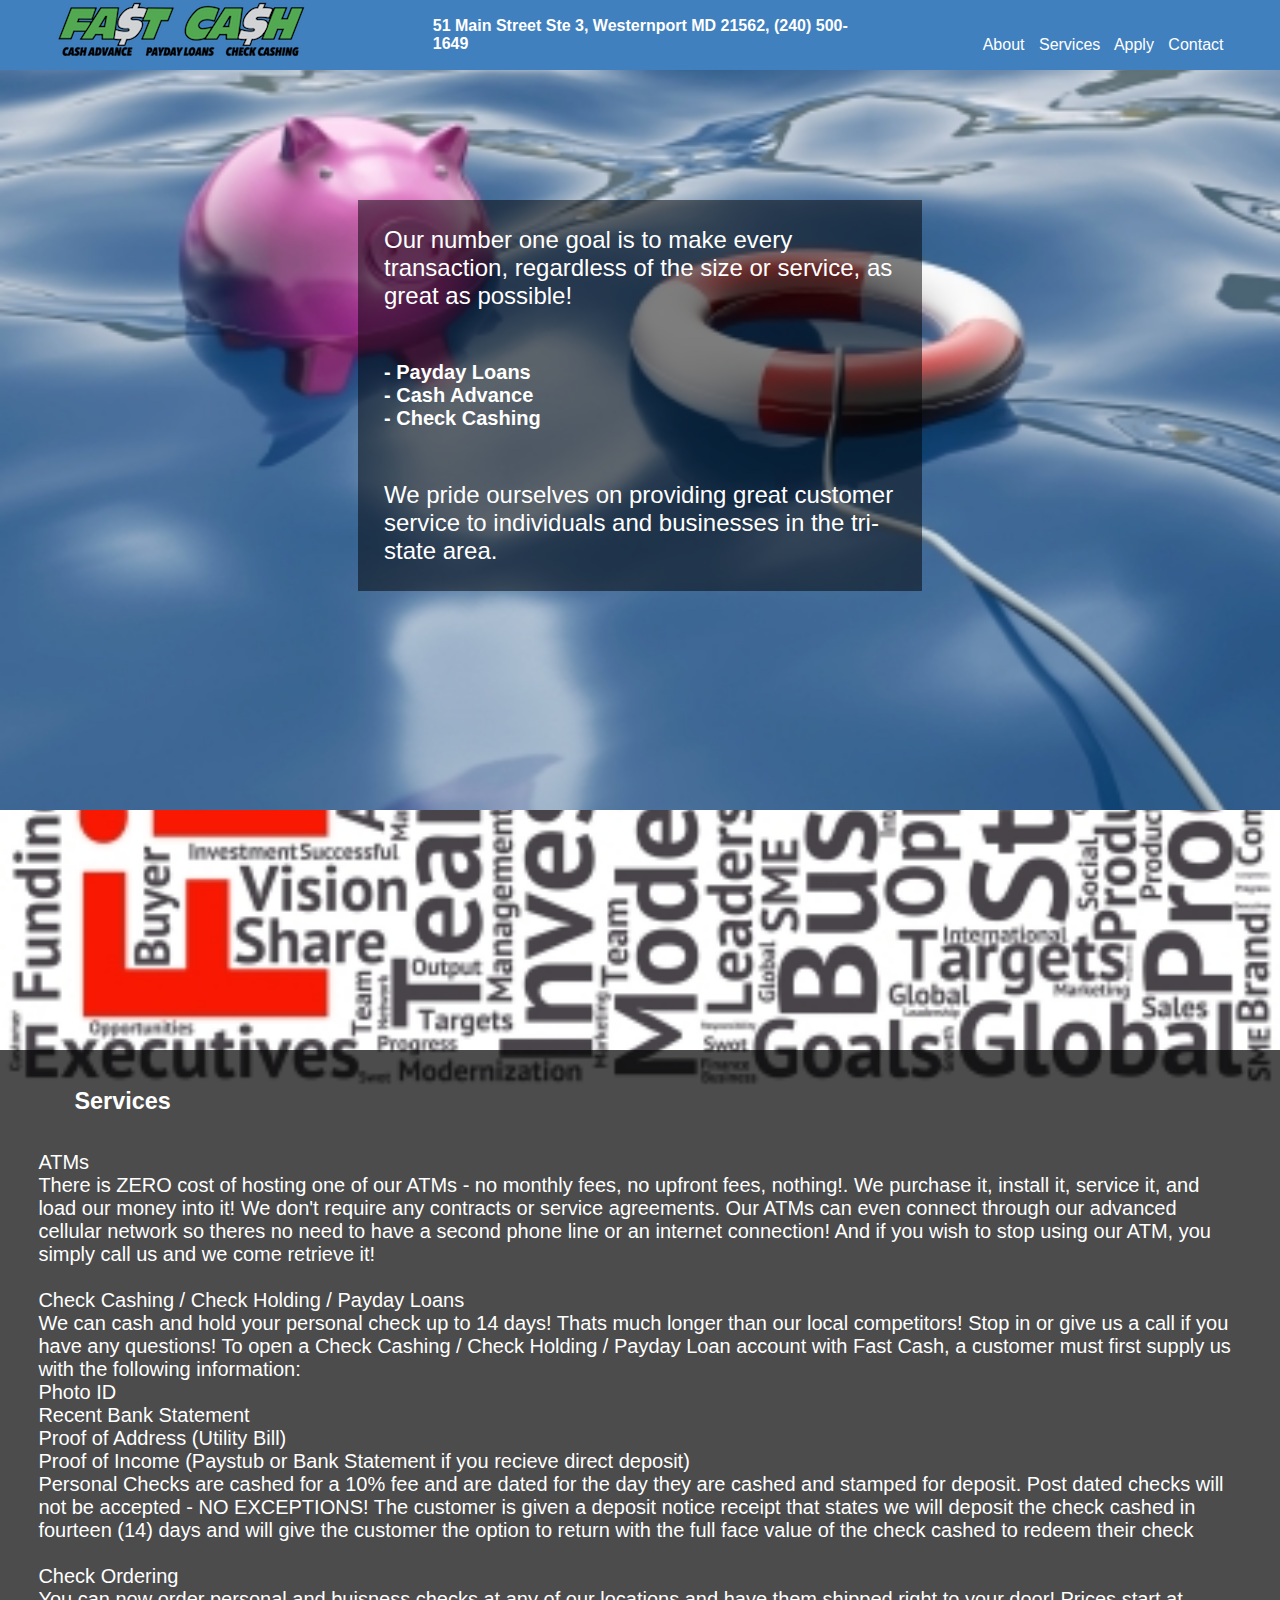
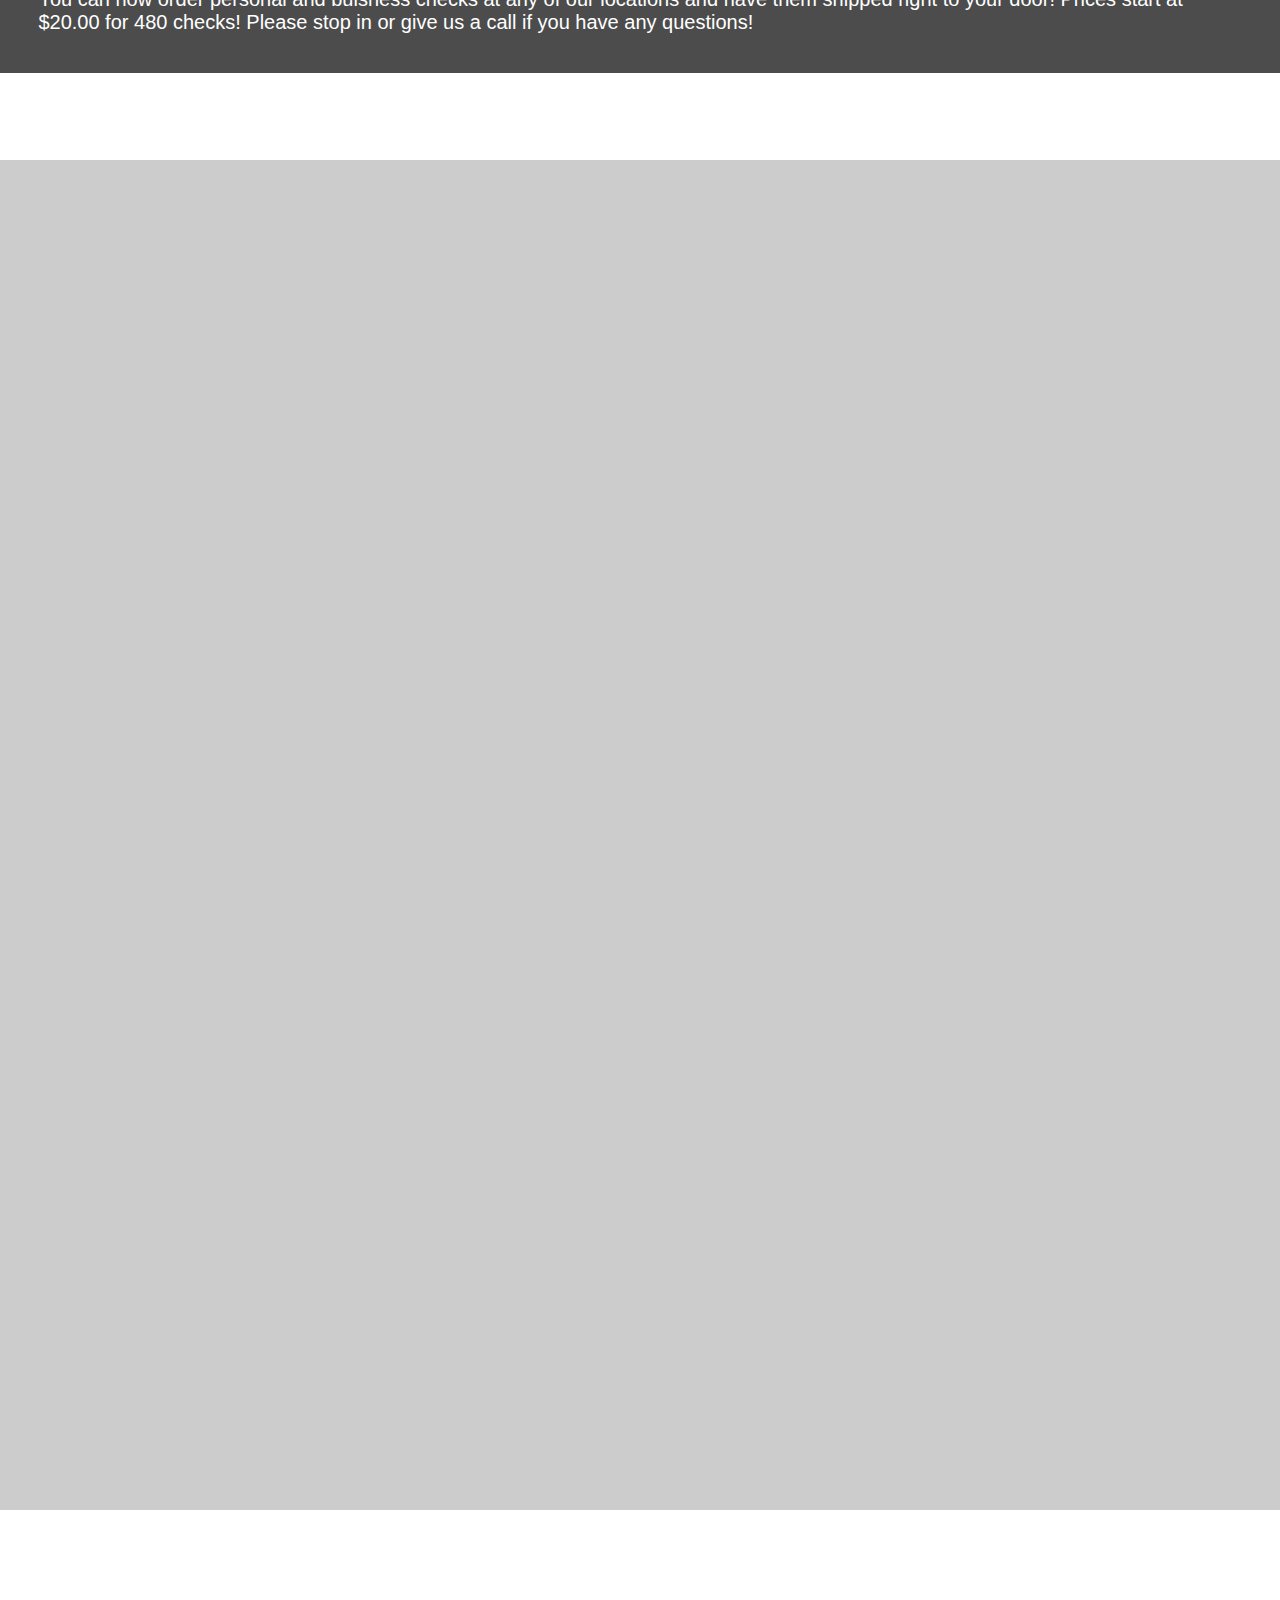
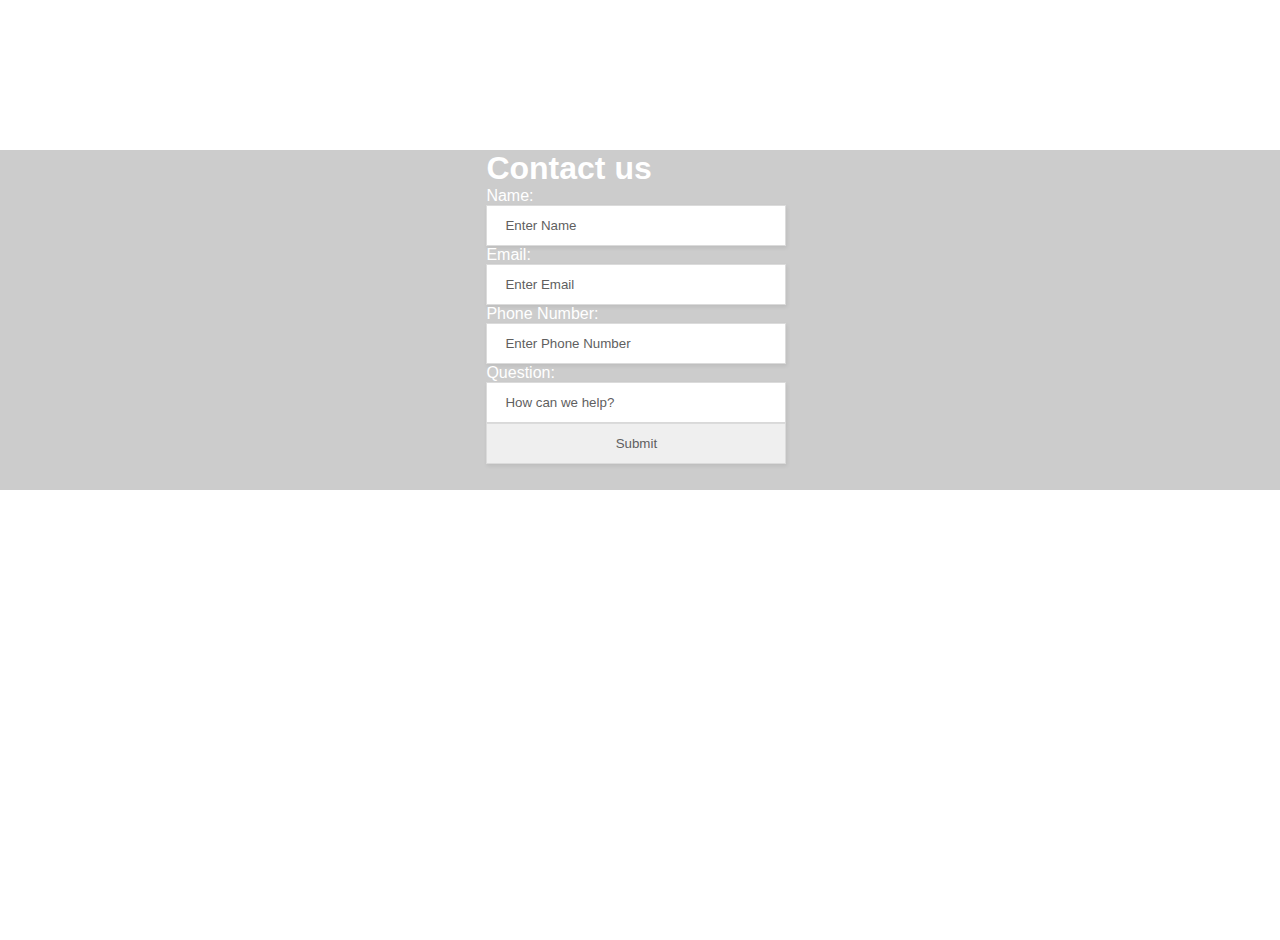
<file: index.html>
<html>

<head>
  <meta charset='UTF-8' />

  <link rel="stylesheet" type="text/css" href="main.css" />

</head>


<body>

  <div id="header">
    <div class="img">

    </div>

    <div class="addrheader">
      <h4 id="addr">51 Main Street Ste 3, Westernport MD 21562, (240) 500-1649</h4>
    </div>

    <div id="nav">
      <a href="#about" id="link">About</a>
      <a href="#services" id="link">Services</a>
      <a href="#apply" id="link">Apply</a>
      <a href="#contact" id="link">Contact</a>
    </div>


  </div>

  <div id="page-wrap">

    <div id="page1">
      <a name="about"></a>
      <div class="page-padding"></div>
      <div id="container1">
        <div id="about1">
           <p>Our number one goal is to make every transaction,
           regardless of the size or service, as great as possible!</p>
        </div>

        <div id="list">
          <p>- Payday Loans</p>
          <p>- Cash Advance</p>
          <p>- Check Cashing</p>
        </div>

        <div id="about2">
          <p>We pride ourselves on providing great customer service to
           individuals and businesses in the tri-state area.</p>
        </div>
      </div>
    </div>
    <!--END page1-->



    <div id="services1">
      <a name="services"></a>
      <div class="page-padding"></div>


          <div id="list1">
            <h3 id="servicesheader">Services</h3>
            <p id="servicinfo">ATMs <br>
There is ZERO cost of hosting one of our ATMs - no monthly fees, no upfront fees, nothing!.
 We purchase it, install it, service it, and load our money into it! We don't
  require any contracts or service agreements. Our ATMs can even connect through
   our advanced cellular network so theres no need to have a second phone line or an
   internet connection! And if you wish to stop using our ATM,
    you simply call us and we come retrieve it!</p>
    <br>
            <p id="servicinfo">
                Check Cashing / Check Holding / Payday Loans <br>
We can cash and hold your personal check up to 14 days!
Thats much longer than our local competitors! Stop in or give us a call if you
 have any questions!

To open a Check Cashing / Check Holding / Payday Loan account with Fast Cash,
 a customer must first supply us with the following information: <br>

Photo ID <br>
Recent Bank Statement <br>
Proof of Address (Utility Bill) <br>
Proof of Income (Paystub or Bank Statement if you recieve direct deposit) <br>

Personal Checks are cashed for a 10% fee and are dated for the day they are cashed
 and stamped for deposit. Post dated checks will not be accepted - NO EXCEPTIONS!
   The customer is given a deposit notice receipt that states we will deposit the
   check cashed in fourteen (14) days and will give the customer the option to
   return with the full face value of the check cashed to redeem their check
            </p>
            <br>
            <p id="servicinfo">
              Check Ordering <br>
              You can now order personal and buisness checks at any of our locations
               and have them shipped right to your door! Prices start at $20.00 for
                480 checks! Please stop in or give us a call if you have any questions!
            </p>
          </div>

    </div>

    <!---End of services-->

    <div id="page2">
      <a name="apply"></a>
      <div class="page-padding"></div>

      <script id="applyform" type="text/javascript" src="https://form.jotform.com/jsform/61114767756159"></script>
    </div>
    <!--END page2-->




    <div id="page3">
      <a name="contact"></a>
      <div class="page-padding"></div>

      <form id="applyform1" method=POST action="mailto:test@fastcashfinancialservices.com" enctype="text/plain">
        <h1 id="contactus">Contact us</h1>
        <label for="name">Name:</label>
        <br>
        <input type="text" name="Name" id="name" value="Enter Name">
        <br>
        <label for="email">Email:</label>
        <br>
        <input type="email" name="email" id="email" value="Enter Email">
        <br>
        <label for="phone_number">Phone Number:</label>
        <br>
        <input type="tel" name="phone_number" id="phone_number" value="Enter Phone Number">
        <br>
        <label for="name">Question:</label>
        <br>
        <input type="text" name="time" id="question" value="How can we help?">
        <br>
        <input type="submit" name="Submit">
      </form>

      <iframe src="https://www.google.com/maps/embed?pb=!1m18!1m12!1m3!1d3079.3139475851726!2d-79.04745904959024!3d39.4848249793836!2m3!1f0!2f0!3f0!3m2!1i1024!2i768!4f13.1!3m3!1m2!1s0x89caa041c8e1ebbd%3A0x9df20f5fd3098f84!2sFast+Cash!5e0!3m2!1sen!2sus!4v1463148093240" width="100%" height="450" frameborder="0" style="border:0" allowfullscreen></iframe>
    </div>
    <!--END page3-->

  </div>
  <!--END page-wrap-->
  <script src="https://ajax.googleapis.com/ajax/libs/jquery/2.1.4/jquery.min.js"></script>

  <script>
  $(document).ready(function() {
  function filterPath(string) {
    return string
      .replace(/^\//,'')
      .replace(/(index|default).[a-zA-Z]{3,4}$/,'')
      .replace(/\/$/,'');
  }
  $('a[href*=#]').each(function() {
    if ( filterPath(location.pathname) == filterPath(this.pathname)
    && location.hostname == this.hostname
    && this.hash.replace(/#/,'') ) {
      var $targetId = $(this.hash), $targetAnchor = $('[name=' + this.hash.slice(1) +']');
      var $target = $targetId.length ? $targetId : $targetAnchor.length ? $targetAnchor : false;
       if ($target) {
         var targetOffset = $target.offset().top;
         $(this).click(function() {
           $('html, body').animate({scrollTop: targetOffset}, 2000);
           return false;
         });
      }
    }
  });
});
  </script>

</body>

</html>
</file>
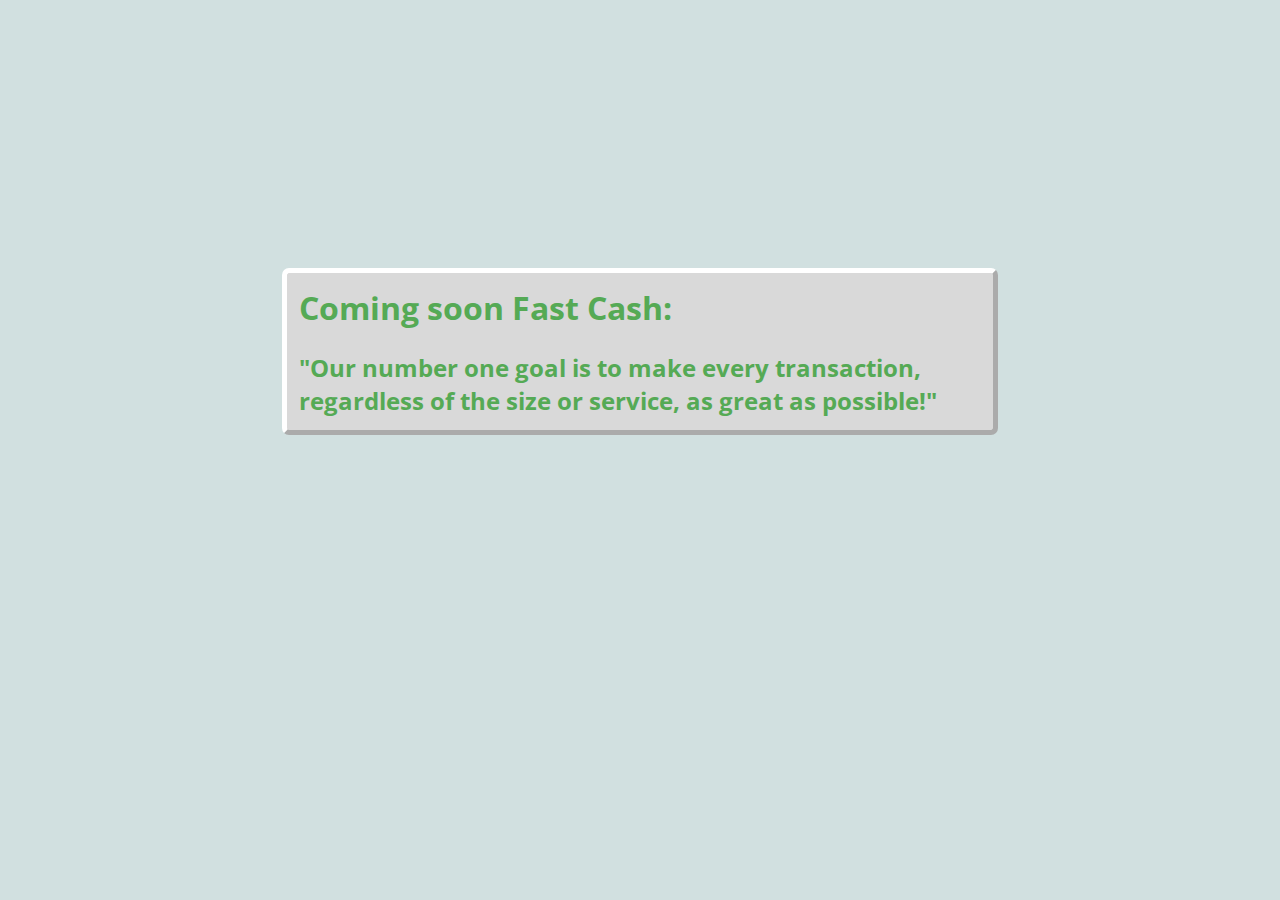
<file: landing.html>
<html>

<head>
  <meta charset='UTF-8' />

  <link rel="stylesheet" type="text/css" href="main.css" />
  <link href='https://fonts.googleapis.com/css?family=Open+Sans' rel='stylesheet' type='text/css'>

</head>


<body id="bkg">
  <!-- central text focal point on page -->

  <div class="logo">

  </div>

  <div class="maintext">
    <h1>Coming soon Fast Cash:</h1><br>
    <h2 id="bizslogan">
       "Our number one goal is to make every transaction,<br>
       regardless of the size or service, as great as possible!"
    </h2>
  </div>


</body>
</head>
</file>
<file: main.css>
* {
  margin: 0 auto;
}

body {
  display: flex;
  background: white;
  margin: 0 auto;
  font-family: 'Open Sans', sans-serif;
  height: 100%;
}


/* header and elements */
#header {
  position: fixed;
  top: 0px;
  left: 0px;
  background: #4080bf;
  height: 70px;
  width: 100%;
  /* Enable flex mode. */
	display: flex;

	/* Spread out the elements inside the header. */
	justify-content: space-between;

	/* Align items vertically in the center. */
	align-items: center;

}

.img {
  width: 250;
  height: 70px;
  background-image: url('images/fastcash.png');
  background-repeat: no-repeat;
  background-size: contain;
}

#addr {
  padding: 3%;
  color: white;
}

#nav {
  margin-top: 45px;
  word-spacing: 10px;
  float: right;

  padding-bottom: 2%;
}



/* header and elements--end */

#page-wrap {
  width: 100%;
  align-content: center;
  display: inline-block;
}


/* page1 and contents---end */
#page1 {
  height: 700px;
  width: 100%;
  padding-top: 110px;
  background-color: #e6e6e6;
  background:url("images/lifeline.jpg") no-repeat center center fixed;
	-webkit-background-size:cover;
	-moz-background-size:cover;
	-o-background-size:cover;
	background-size:cover;

  /* Spread out the elements inside the header. */
	justify-content: space-between;

	/* Align items vertically in the center. */
	align-items: center;
  overflow: auto;
}

#about1 {
 color: white;
 font-size: x-large;
 /*background-color: #4080bf; */
 background: rgba(0, 0, 0, 0.5);
 width: 40vw;
 padding: 2%;
 overflow: auto;
}

#list {
  color: white;
  font-size: 1.25em;
  font-weight: bold;
  /*background-color: #4080bf; */
  background: rgba(0, 0, 0, 0.5);

  width:  40vw;
  padding: 2%;

}

#about2 {
  width: 40vw;
  color: white;
  font-size: x-large;
  /* background-color: #4080bf; */
  background: rgba(0, 0, 0, 0.5);
  padding: 2%;
  overflow: auto;
  margin-bottom: 2px;
}

/* page1 and contents--end */


#list1 {
  color: white;
  padding: 3%;
  font-size: 1.25em;
  background: rgba(0, 0, 0, 0.7);
}

/* jotform form class*/
#form-all {
  color: white;
}

#fields {

  background-color: #4080bf;
  background-size: contain;
}

#services1 {
  height: 800px;
  width: 100%;
  background:url("images/services.jpg") no-repeat center center fixed;
	-webkit-background-size:cover;
	-moz-background-size:cover;
	-o-background-size:cover;
	background-size:cover;
  /*background: #A1AB6D; */
  padding-top: 150px;
  /* Spread out the elements inside the header. */
	justify-content: space-between;

	/* Align items vertically in the center. */
	align-items: center;
  overflow: auto;

}

#servicesheader {
  padding-left: 3%;
  margin-bottom: 3%;
  color: white;
}

#servicesinfo {

}

#about3 {
 color: #4080bf;
 font-size: 2.0em;
}

#about4 {

  padding-top: 60%;
}

#page2 {
  height: 1200px;
  width: 100%;
  background: #e6e6e6;
  padding-top: 150px;
  background: rgba(0, 0, 0, 0.2);
}

#applyhere {
  padding-left: 27.5%;
  padding-bottom: 10px;
  color: #595959;
}

h1 {
  font: Arial Verdana, sans-serif;
}

#applyform {
  padding-left: 38%;
  color: white;
}





#page3 {
  height: 470px;
  width: 100%;
  /*background: #A1AB6D; */
  padding-top: 150px;
  background:url("images/contact.jpg") no-repeat center center fixed;
	-webkit-background-size:cover;
	-moz-background-size:cover;
	-o-background-size:cover;
	background-size:cover;
}

#contactus {
  color: white;
}

#applyform1 {
  padding-left: 38%;
  color: white;
  padding-bottom: 2%;
  background: rgba(0, 0, 0, 0.2);
}

#mapwidget {
  width: 100%;
  padding-top: 2%;
  border: 5px inset white;
}

#header-image {}

.page-padding {
  height: 90px;
  width: 100%;
}

/* start of landing page specific css */

#bkg {
  background: #d1e0e0;
  flex-direction: column;

}

.maintext {
  justify-content: space-between;
  color: #55aa55;
  margin-left: 22vw;
  margin-top: 12vh;
  margin-right: 22vw;
  margin-bottom: 2vh;
  border: 5px outset white;
  border-radius: 7px;
  background-color: #d9d9d9;
  padding: 1%;
  font-family: 'Open Sans', sans-serif;
  overflow-y: scroll;

}

#bizslogan {
  font-family: 'Open Sans', sans-serif;
}

.logo {
  width: auto;
  height: 70px;
  background-image: url('images/fastcash.png');
  background-repeat: no-repeat;
  background-size: contain;
  margin-top: 10vh;
  margin-left: 60%;
}

/* end of landing page specific css */

input{
    color:  #5f5f5f;
    box-sizing: border-box;
    width: 300px;
    box-shadow: 1px 2px 4px 0 rgba(0, 0, 0, 0.08);
    padding: 12px 18px;
    border: 1px solid #dbdbdb;
}

a {
  color: white;
  text-decoration: none;
}

a:hover {
  text-decoration: underline;
}
</file>
